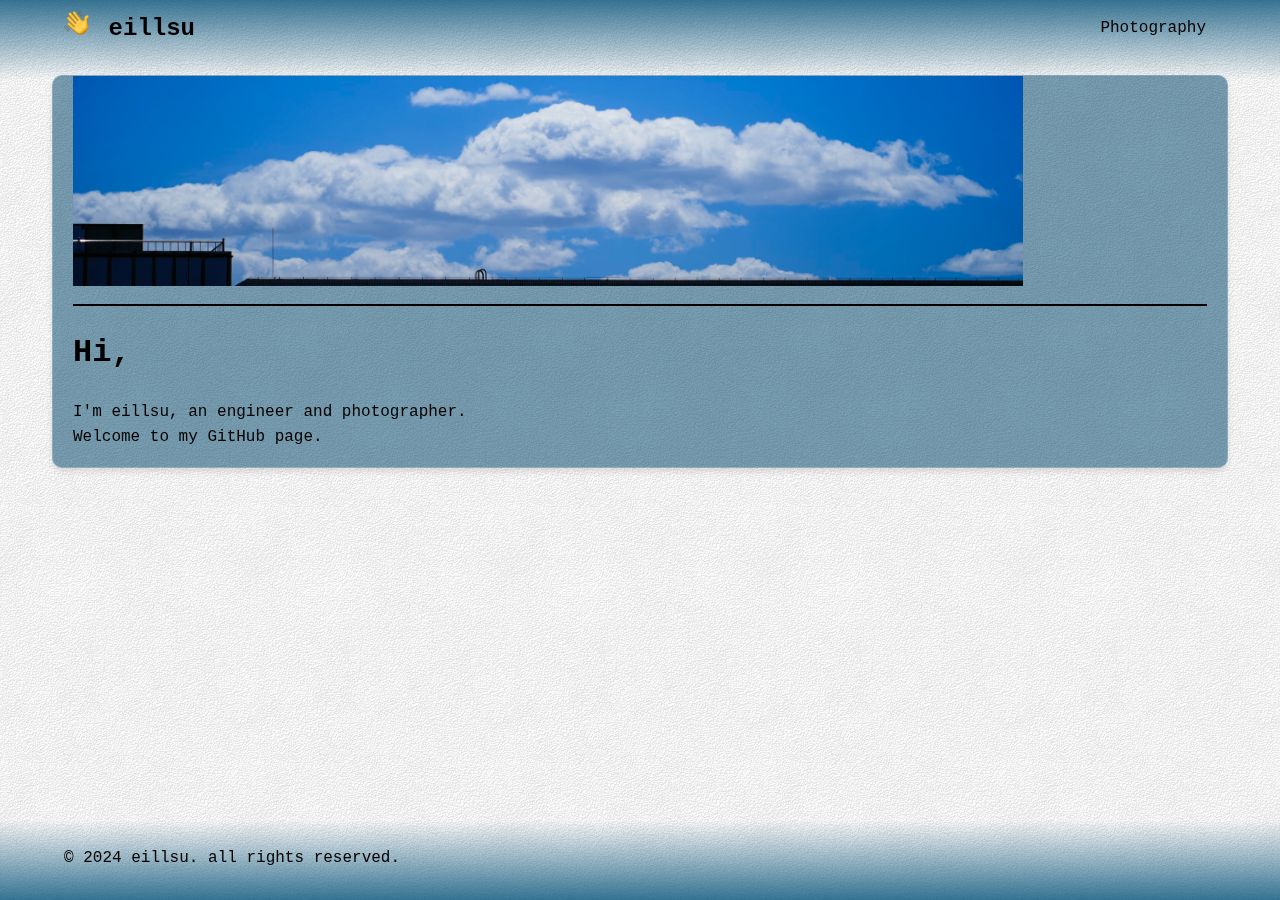
<file: index.html>
<!DOCTYPE html>
<html lang="en">
<head>
    <meta charset="UTF-8">
    <meta name="viewport" content="width=device-width, initial-scale=1.0">
    <title>eillsu</title>
    <link rel="stylesheet" href="styles.css">
    <link rel="icon" href="img/favicon.png" type="image/png">
</head>
<body>

    <header>
    </header>

    <nav>
        <div class="nav-container">
            <div class="logo">
                <img src="img/logo.png" alt="Logo">
                <span class="site-name">eillsu</span>
            </div>
            <div class="nav-items">
                <div class="nav-item">
                    <a href="#">Photography</a>
                    <div class="dropdown">
                        <a href="#">Landscape</a>
                        <a href="#">Portrait</a>
                    </div>
                </div>
                <!-- <div class="nav-item">
                    <a href="#">关于</a>
                    <div class="dropdown">
                        <a href="#">子栏目1</a>
                        <a href="#">子栏目2</a>
                    </div>
                </div>
                <div class="nav-item">
                    <a href="#">服务</a>
                    <div class="dropdown">
                        <a href="#">子栏目1</a>
                        <a href="#">子栏目2</a>
                    </div>
                </div>
                <div class="nav-item">
                    <a href="#">作品集</a>
                    <div class="dropdown">
                        <a href="#">子栏目1</a>
                        <a href="#">子栏目2</a>
                    </div>
                </div>
                <div class="nav-item">
                    <a href="#">联系我们</a>
                    <div class="dropdown">
                        <a href="#">子栏目1</a>
                        <a href="#">子栏目2</a>
                    </div>
                </div> -->
            </div>
        </div>
    </nav>

    <main>
        <img src="img/eillsu.avif" alt="eillsu" class="responsive-image" width="950">
        <hr>
        <h1>Hi,</h1>
        <p>
            I'm eillsu, an engineer and photographer.<br>
            Welcome to my GitHub page.
        </p>
    </main>

    <footer>
        <div class="footer-content">
            <p>&copy; 2024 eillsu. all rights reserved.</p>
            <!-- <div class="social-links">
                <a href="#" target="_blank">Instagram</a>
                <a href="#" target="_blank">Twitter</a>
                <a href="#" target="_blank">LinkedIn</a>
            </div> -->
        </div>
    </footer>
</body>
</html>
</file>
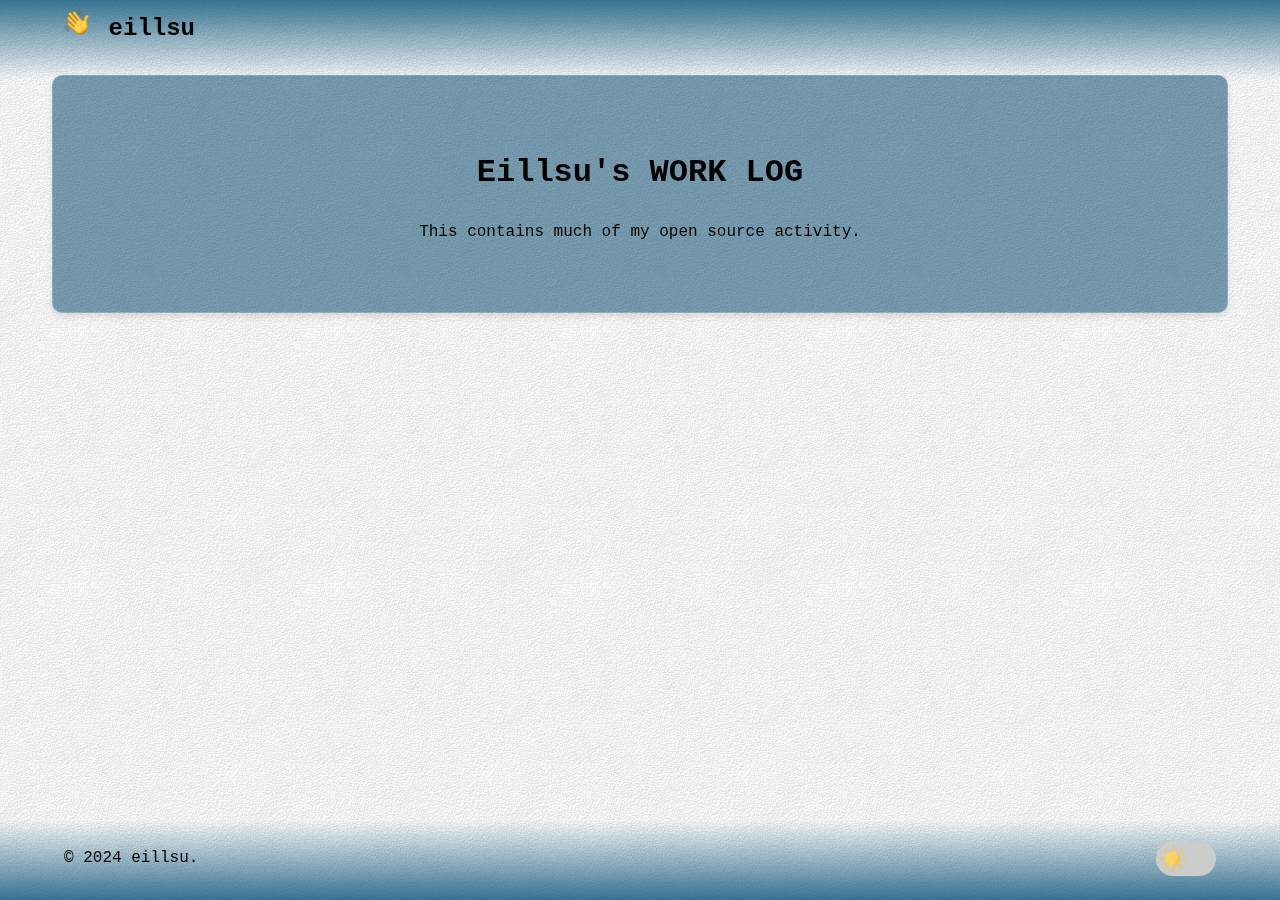
<file: worklog.html>
<!DOCTYPE html>
<html lang="en">
<head>
    <meta charset="UTF-8">
    <meta name="viewport" content="width=device-width, initial-scale=1.0">
    <title>eillsu</title>
    <link rel="stylesheet" href="styles.css">
    <link rel="icon" href="img/favicon.png" type="image/png">
    <script src="js/theme-switcher.js" defer></script>
</head>
<body>

    <header>
    </header>

    <nav>
        <div class="nav-container">
            <div class="logo" onclick="location.href='index.html'">
                <img src="img/logo.png" alt="Logo">
                <span class="site-name">eillsu</span>
            </div>
        </div>
    </nav>

    <main>
        <div class="hi-section">
            
            <h1>Eillsu's WORK LOG</h1>
            <p>
                This contains much of my open source activity.
            </p>
        </div>
        <div class="content-section">
            <!-- 这里可以添加新的内容 -->
        </div>
    </main>

    <footer>
        <div class="footer-content">
            <p>&copy; 2024 eillsu.</p>
            <div class="theme-toggle-wrapper">
                <label class="switch">
                    <input type="checkbox" id="theme-toggle">
                    <span class="slider round">
                        <img src="img/sun.png" alt="Light mode" class="mode-icon light-icon">
                        <img src="img/moon.png" alt="Dark mode" class="mode-icon dark-icon">
                    </span>
                </label>
            </div>
        </div>   
    </footer>

</body>
</html>
</file>
<file: styles.css>
/* 亮色主题样式 */
:root {
    --base-color: rgb(6, 82, 121);
    --bg-color: rgb(255, 255, 255);
    --text-color: rgb(66, 66, 66);
    --main-bg-color: rgba(6, 82, 121, 0.5);
    --nav-bg-color: rgba(6, 82, 121, 0.8);
    --footer-bg-color: rgba(6, 82, 121, 0.8);
    --h1-color: rgb(0, 0, 0);
    --h2-color: rgb(0, 0, 0);
    --text-color: rgb(0, 0, 0);
    --dropdown-bg-color: rgba(245, 245, 245, 0.9);
    --link-color: rgb(242, 190, 69);
}

/* body的样式 */
body {
    color: var(--text-color);
    background-color: var(--bg-color);
    /* font-family: Arial, sans-serif; */
    font-family: 'Courier New', monospace;
    line-height: 1.6;
    max-width: 100%;
    margin: 0 auto;
    padding: 10px;
    background-image: url('img/texture-2.png');
    background-repeat: repeat;
    background-size: auto;
}

/* main的样式 */
main {
    background-color: var(--main-bg-color);
    backdrop-filter: blur(10px);
    -webkit-backdrop-filter: blur(10px);
    margin-top: 65px;
    margin-bottom: auto;
    margin-left: auto;
    margin-right: auto;
    max-width: 90%;
    padding: 0 20px;
    border: 1px solid rgba(255, 255, 255, 0.2);
    border-radius: 10px;
    box-shadow: 0 4px 6px rgba(0, 0, 0, 0.1);
    background-image: url('img/texture-2.png');
    background-repeat: repeat;
    background-size: auto;
}

h1 {
    color: var(--h1-color);
}

h2 {
    color: var(--h2-color);
}

a {
    color: var(--link-color);
    text-decoration: none;
}

a:hover {
    text-decoration: underline;
}

hr {
    border: 1px solid var(--text-color);
}

nav {
    background-image: linear-gradient(to bottom, var(--nav-bg-color), rgba(0, 0, 0, 0));
    padding: 10px 0;
    position: fixed;
    top: 0;
    left: 0;
    right: 0;
    z-index: 1000;
    height: 60px;
}
.nav-container {
    display: flex;
    justify-content: space-between;
    align-items: center;
    max-width: 90%;
    margin: 0 auto;
}
.logo img {
    height: 25px;
    align-items: center;
}
.site-name {
    margin-left: 10px;
    align-items: center;
    font-size: 1.5em;
    font-weight: bold;
    color: rgb(0, 0, 0);
}
.nav-items {
    display: flex;
}
.nav-item {
    position: relative;
    margin-left: 20px;
}
.nav-item > a {
    color: rgb(0, 0, 0);
    text-decoration: none;
    padding: 10px;
}
.dropdown {
    display: none;
    position: absolute;
    background-color: var(--dropdown-bg-color);
    width: auto;
    min-width: 50px;
    box-shadow: 0px 8px 16px 0px rgba(0,0,0,0.2);
    z-index: 1;
    border-radius: 10px;
    overflow: hidden;
    white-space: nowrap;
    background-image: url('img/texture-2.png');
    background-repeat: repeat;
    background-size: auto;
}
.nav-item:hover .dropdown {
    display: block;
}
.dropdown a {
    color: rgb(0, 0, 0);
    padding: 12px 16px;
    text-decoration: none;
    display: block;
}
.dropdown a:hover {
    background-color: rgba(6, 82, 121, 0.2);
}

.current-time {
    font-size: 1.1em;
    font-weight: lighter;
    margin-left: 20px;
    color: var(--text-color);
    font-family: 'Courier New', monospace; /* 使用等宽字体 */
    width: 80px; /* 设置固定宽度 */
    text-align: center; /* 文本居中 */
    background-color: rgba(255, 255, 255, 0.2); /* 添加半透明背景 */
    border-radius: 17px; /* 添加圆角 */
    padding: 5px 14px 5px 10px; /* 添加内边距 */
    box-shadow: 0 2px 4px rgba(0, 0, 0, 0.1); /* 添加轻微阴影 */
}

footer {
    background-image: linear-gradient(to top, var(--footer-bg-color), rgba(0, 0, 0, 0));
    color: var(--text-color);
    position: fixed;
    bottom: 0;
    left: 0;
    width: 100%;
    padding: 10px 0;
    height: 60px;
}

.footer-content {
    display: flex;
    justify-content: space-between;
    align-items: center;
    max-width: 90%;
    margin: 0 auto;
    padding: 0 20px;
}

.social-links a {
    color: var(--link-color);
    text-decoration: none;
    margin-left: 15px;
}

.social-links a:hover {
    text-decoration: underline;
}

.theme-toggle-wrapper {
    display: flex;
    align-items: center;
    margin-left: 20px;
}

.switch {
    position: relative;
    display: inline-block;
    width: 60px;
    height: 34px;
}

.switch input {
    opacity: 0;
    width: 0;
    height: 0;
}

.slider {
    position: absolute;
    cursor: pointer;
    top: 0;
    left: 0;
    right: 0;
    bottom: 0;
    background-color: #ccc;
    transition: .4s;
}

.slider:before {
    position: absolute;
    content: "";
    height: 26px;
    width: 26px;
    left: 4px;
    bottom: 4px;
    background-color: white;
    transition: .4s;
}

input:checked + .slider {
    background-color: rgb(66, 66, 66);
}

input:checked + .slider:before {
    transform: translateX(26px);
}

.slider.round {
    border-radius: 34px;
}

.slider.round:before {
    border-radius: 50%;
}

/* 暗色主题样式 */
body.dark-theme {
    --bg-color: rgb(6, 82, 121);
    --text-color: rgb(255, 255, 255);
    --main-bg-color: rgba(0, 0, 0, 0.5);
    --nav-bg-color: rgba(0, 0, 0, 0.9);
    --footer-bg-color: rgba(0, 0, 0, 0.9);
    --h1-color: rgb(255, 255, 255);
    --h2-color: rgb(255, 255, 255);
    --text-color: rgb(255, 255, 255);
    --dropdown-bg-color: rgba(6, 82, 121, 0.9);
    --link-color: rgb(242, 190, 69);
}

body.dark-theme .site-name,
body.dark-theme .nav-item > a {
    color: #f0f0f0;
}

body.dark-theme .dropdown a {
    color: #f0f0f0;
}

body.dark-theme .dropdown a:hover {
    background-color: rgba(0, 173, 181, 0.3);
}

.mode-icon {
    position: absolute;
    top: 50%;
    transform: translateY(-50%);
    width: 26px;  /* 增加宽度 */
    height: 26px; /* 增加高度 */
    transition: opacity 0.4s; /* 添加过渡效果 */
}

.light-icon {
    left: 4px;
    opacity: 1;
}

.dark-icon {
    right: 4px;
    opacity: 0;
}

.switch input:checked + .slider .light-icon {
    opacity: 0;
}

.switch input:checked + .slider .dark-icon {
    opacity: 1;
}

.slider:before {
    position: absolute;
    content: "";
    height: 26px;
    width: 26px;
    left: 4px;
    bottom: 4px;
    background-color: transparent;
    transition: .4s;
    z-index: 1;
}

input:checked + .slider:before {
    transform: translateX(26px);
}

.hi-section {
    padding: 50px 0;
    text-align: center;
    color: var(--text-color);
}

/* 移动端适配 */
@media screen and (max-width: 768px) {
    .nav-container {
        /* flex-direction: column; */
        align-items: flex-start;
    }

    .current-time,
    .nav-item {
        display: none;
    }

    main {
        margin-top: 60px;
    }

    .hi-section {
        padding: 30px 0;
    }

    .hi-section h1 {
        font-size: 1.8em;
    }

    .hi-section p {
        font-size: 0.9em;
    }
}
</file>
